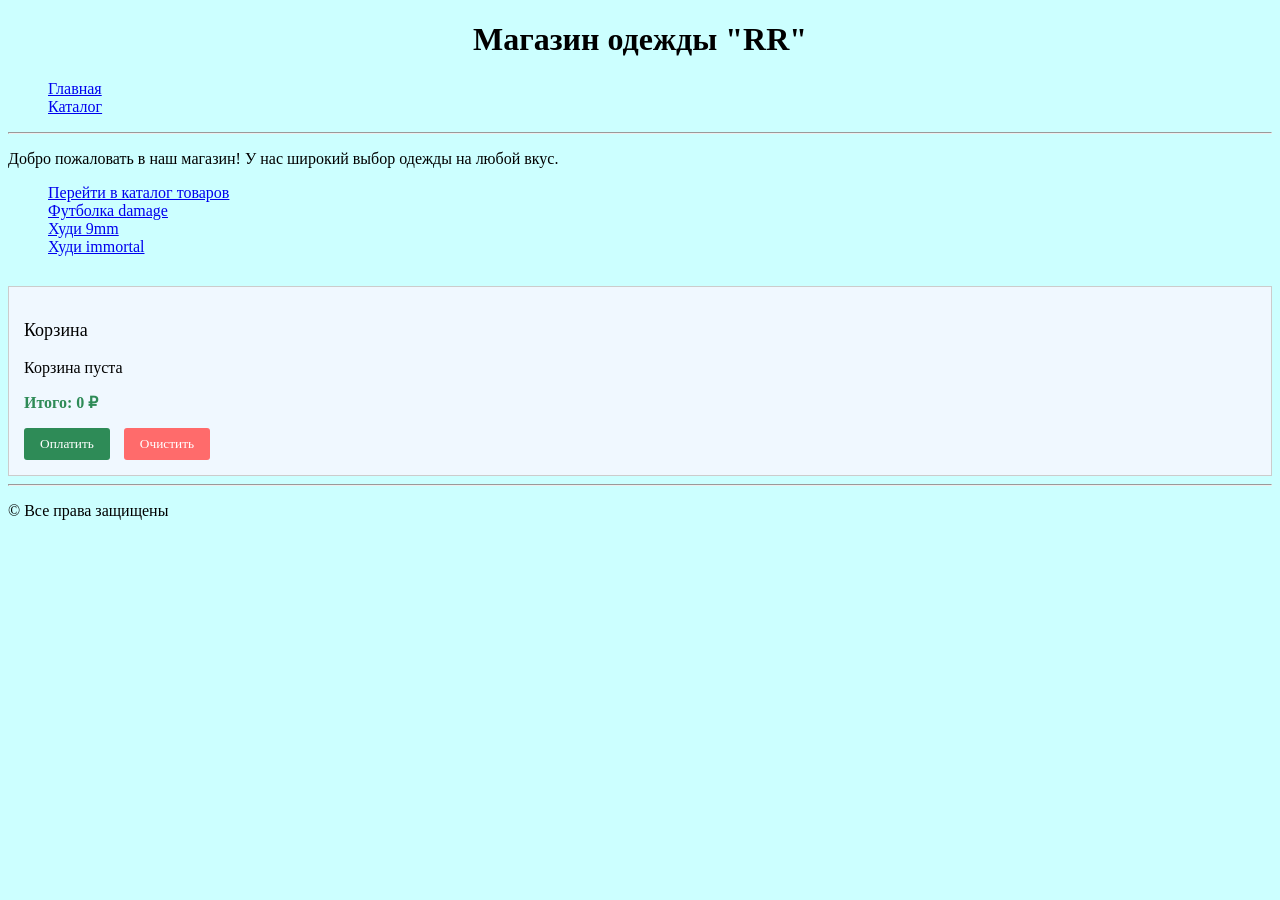
<file: index.html>
<!DOCTYPE html>
<html lang="ru">
<head>
    <meta charset="UTF-8">
    <title>Магазин одежды "RR"</title>
    <link rel="stylesheet" href="styles/style.css">
</head>
<body>
    <h1>Магазин одежды "RR"</h1>
    <ul>
        <li><a href="index.html">Главная</a></li>
        <li><a href="catalog.html">Каталог</a></li>
    </ul>
    <hr>

    <p>Добро пожаловать в наш магазин! У нас широкий выбор одежды на любой вкус.</p>

    <ul>
        <li><a href="catalog.html">Перейти в каталог товаров</a></li>
        <li><a href="tshirt.html">Футболка damage</a></li>
        <li><a href="hoodie1.html">Худи 9mm</a></li>
        <li><a href="hoodie2.html">Худи immortal</a></li>
    </ul>
    <script src="script.js"></script>
    <hr>

    <p>© Все права защищены</p>


    
</body>
</html>
</file>
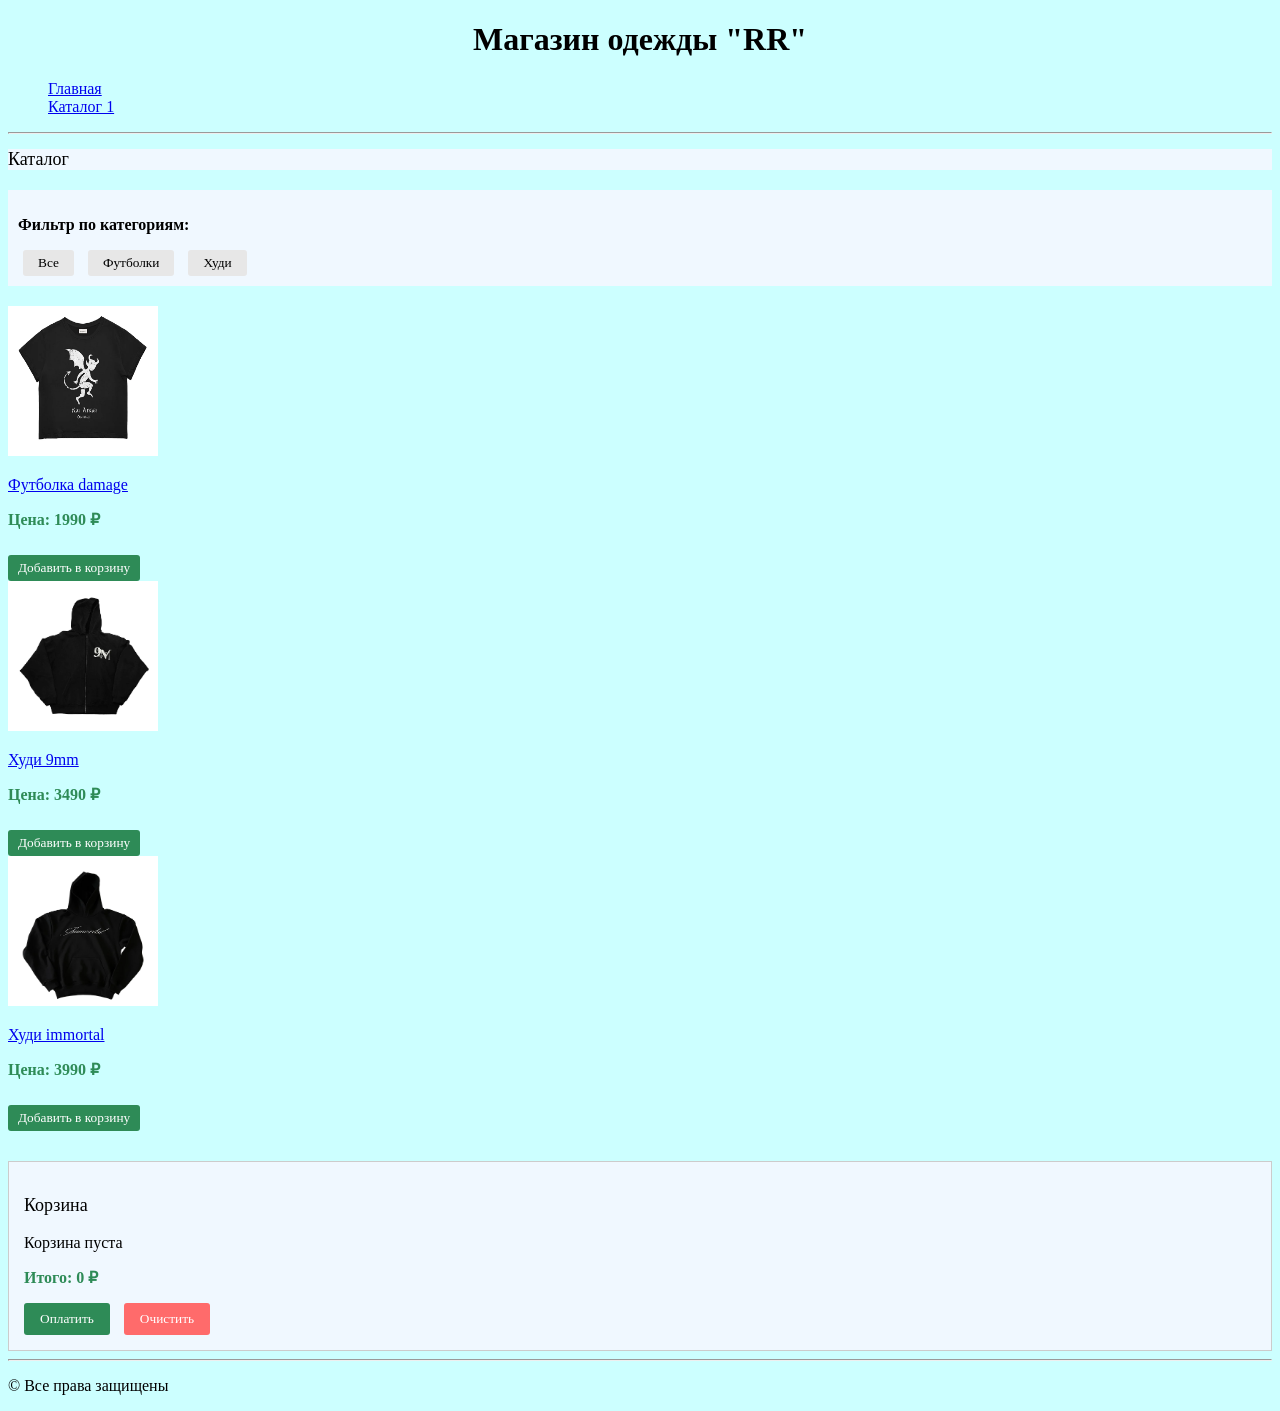
<file: catalog.html>
<!DOCTYPE html>
<html lang="ru">
<head>
    <meta charset="UTF-8">
    <title>Каталог - Магазин одежды "RR"</title>
    <link rel="stylesheet" href="styles/style.css">
</head>
<body>
    <h1>Магазин одежды "RR"</h1>
    <ul>
        <li><a href="index.html">Главная</a></li>
        <li><a href="catalog.html">Каталог 1</a></li>
    </ul>
    <hr>

    <h2>Каталог</h2>
    
    <div>
        <img src="images/t-shirt.jpg" alt="Футболка" width="150" height="150">
        <p><a href="tshirt.html">Футболка damage</a></p>
    </div>

    <div>
        <img src="images/hoodie1.jpg" alt="Худи" width="150" height="150">
        <p><a href="hoodie1.html">Худи 9mm</a></p>
    </div>

    <div>
        <img src="images/hoodie2.jpg" alt="Худи" width="150" height="150">
        <p><a href="hoodie2.html">Худи immortal</a></p>
    </div>

    <hr>

    <p>© Все права защищены</p>

    <script src="script.js"></script>
</body>
</html>
</file>
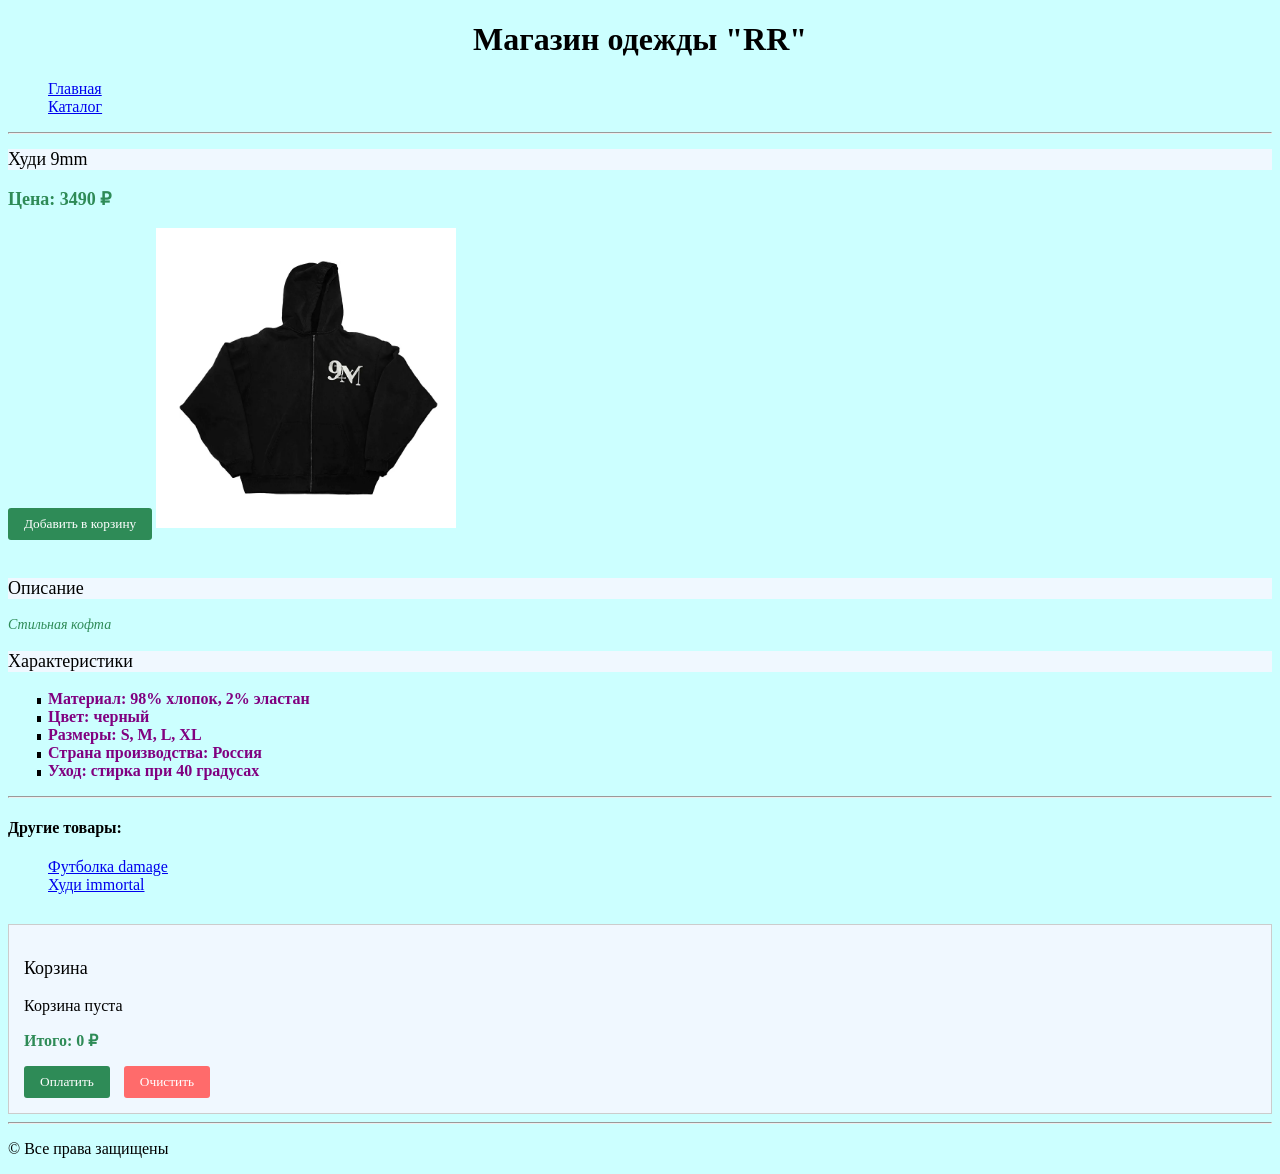
<file: hoodie1.html>
<!DOCTYPE html>
<html lang="ru">
<head>
    <meta charset="UTF-8">
    <title>Худи 9mm - Магазин одежды "RR"</title>
    <link rel="stylesheet" href="styles/style.css">
</head>
<body>
    <h1>Магазин одежды "RR"</h1>
    <ul>
        <li><a href="index.html">Главная</a></li>
        <li><a href="catalog.html">Каталог</a></li>
    </ul>
    <hr>

    <h2>Худи 9mm</h2>

    <a href="images/hoodie1.jpg" target="_blank">
        <img src="images/hoodie1.jpg" alt="Худи 9mm" width="300" height="300">
    </a>

    <h3>Описание</h3>
    <p id = "description">Стильная кофта</p>

    <h3>Характеристики</h3>
    <ul id = "info">
        <li>Материал: 98% хлопок, 2% эластан</li>
        <li>Цвет: черный</li>
        <li>Размеры: S, M, L, XL</li>
        <li>Страна производства: Россия</li>
        <li>Уход: стирка при 40 градусах</li>
    </ul>
    
    <hr>
    <h4>Другие товары:</h4>
    <ul>
        <li><a href="tshirt.html">Футболка damage</a></li>
        <li><a href="hoodie2.html">Худи immortal</a></li>
    </ul>

    <hr>
    <p>© Все права защищены</p>
    <script src="script.js"></script>
</body>
</html>
</file>
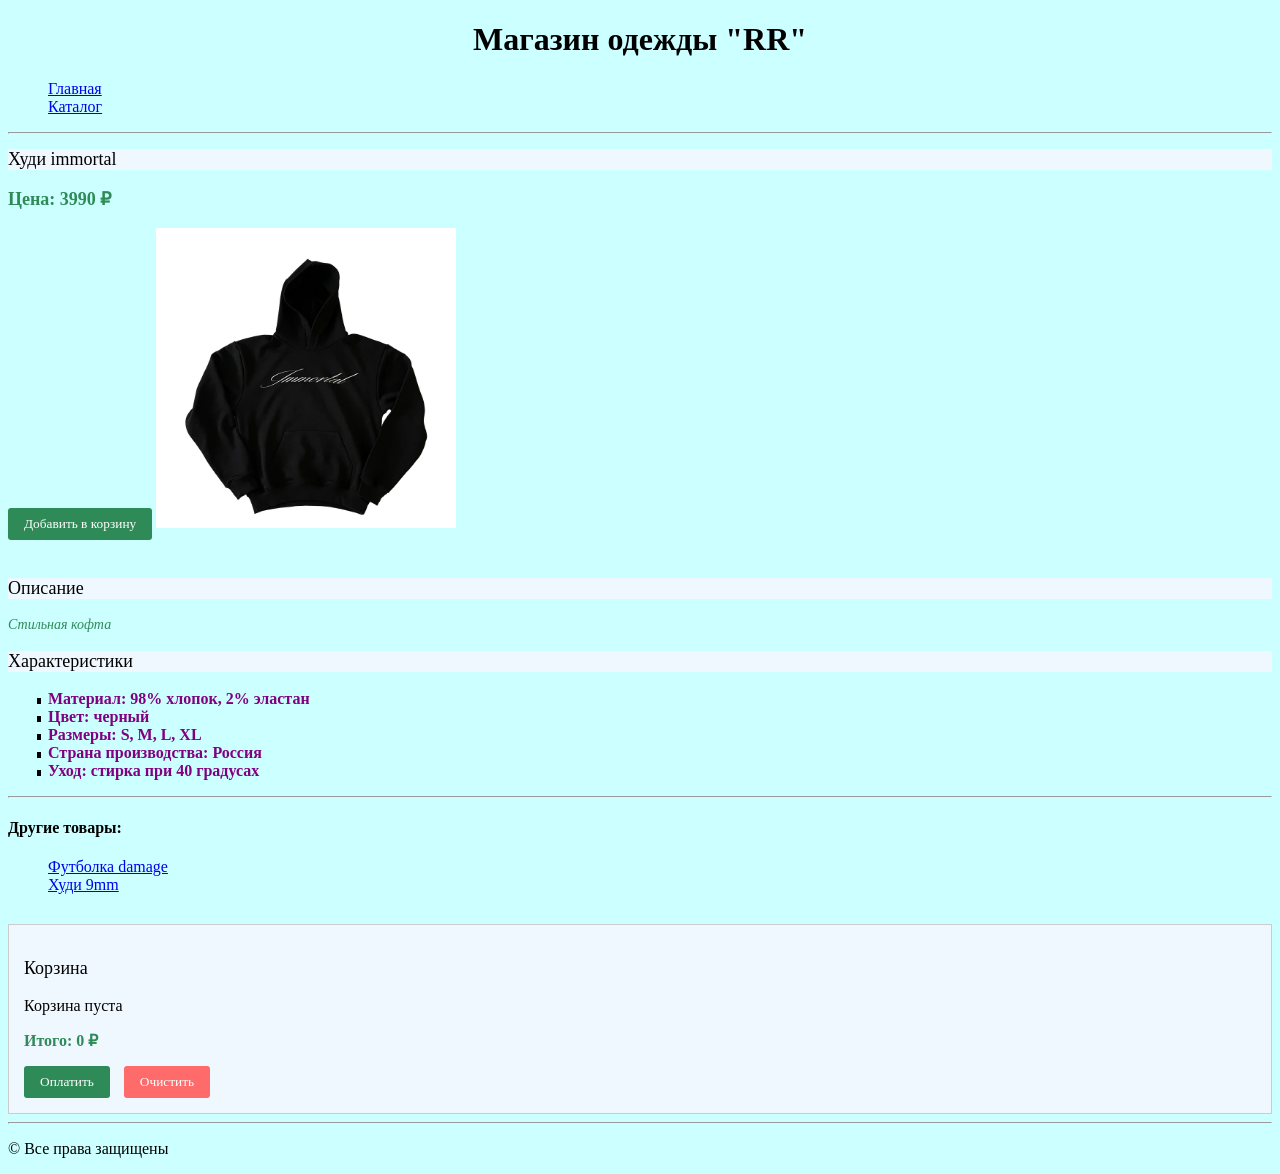
<file: hoodie2.html>
<!DOCTYPE html>
<html lang="ru">
<head>
    <meta charset="UTF-8">
    <title>Худи immortal - Магазин одежды "RR"</title>
    <link rel="stylesheet" href="styles/style.css">
</head>
<body>
    <h1>Магазин одежды "RR"</h1>
    <ul>
        <li><a href="index.html">Главная</a></li>
        <li><a href="catalog.html">Каталог</a></li>
    </ul>
    <hr>

    <h2>Худи immortal</h2>

    <a href="images/hoodie2.jpg" target="_blank">
        <img src="images/hoodie2.jpg" alt="Худи immortal" width="300" height="300">
    </a>

    <h3>Описание</h3>
    <p id = "description">Стильная кофта</p>

    <h3>Характеристики</h3>
    <ul id = "info">
        <li>Материал: 98% хлопок, 2% эластан</li>
        <li>Цвет: черный</li>
        <li>Размеры: S, M, L, XL</li>
        <li>Страна производства: Россия</li>
        <li>Уход: стирка при 40 градусах</li>
    </ul>
    
    <hr>
    <h4>Другие товары:</h4>
    <ul>
        <li><a href="tshirt.html">Футболка damage</a></li>
        <li><a href="hoodie1.html">Худи 9mm</a></li>
    </ul>

    <hr>
    <p>© Все права защищены</p>
    <script src="script.js"></script>
</body>
</html>
</file>
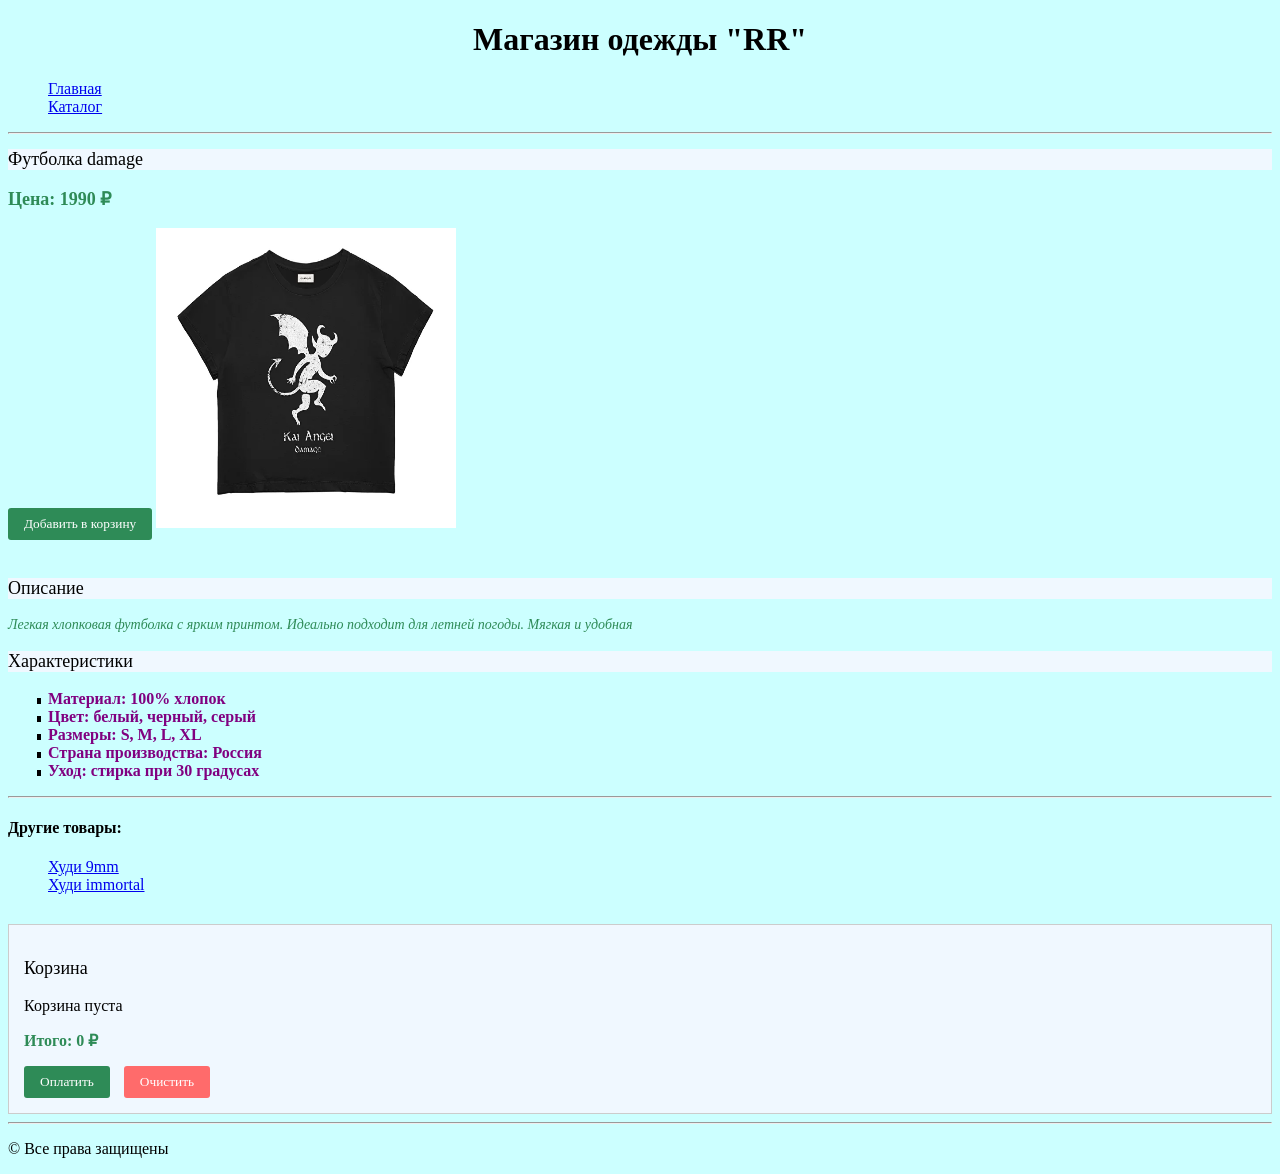
<file: tshirt.html>
<!DOCTYPE html>
<html lang="ru">
<head>
    <meta charset="UTF-8">
    <title>Футболка damage - Магазин одежды "RR"</title>
    <link rel="stylesheet" href="styles/style.css">
</head>
<body>
    <h1>Магазин одежды "RR"</h1>
    <ul>
        <li><a href="index.html">Главная</a></li>
        <li><a href="catalog.html">Каталог</a></li>
    </ul>
    <hr>

    <h2>Футболка damage</h2>

    <a href="images/t-shirt.jpg" target="_blank">
        <img src="images/t-shirt.jpg" alt="Футболка damage" width="300" height="300">
    </a>

    <h3>Описание</h3>
    <p id = "description">Легкая хлопковая футболка с ярким принтом. Идеально подходит для летней погоды. Мягкая и удобная</p>

    <h3>Характеристики</h3>
    <ul id = "info">
        <li>Материал: 100% хлопок</li>
        <li>Цвет: белый, черный, серый</li>
        <li>Размеры: S, M, L, XL</li>
        <li>Страна производства: Россия</li>
        <li>Уход: стирка при 30 градусах</li>
    </ul>
    
    <hr>
    <h4>Другие товары:</h4>
    <ul>
        <li><a href="hoodie1.html">Худи 9mm</a></li>
        <li><a href="hoodie2.html">Худи immortal</a></li>
    </ul>

    <hr>
    <p>© Все права защищены</p>
    <script src="script.js"></script>
</body>
</html>
</file>
<file: styles/style.css>
body {
    background-color: rgb(204, 255, 255);
}
h1 {

text-align: center;

}

h2, h3 {
    color: black;
    font-size: 18px;
    font-weight: 400;
    background-color:aliceblue
    
}

ul {
    list-style-type: none;
}

#description {
    font-style: italic;
    font-size: 14px;
    line-height: 16px;
    color: rgb(46, 139, 87);
}



#info {
    font-weight: bold;
    color: rgb(128, 0, 128);
    list-style-image: url(../images/marker.jpg)
}
</file>
